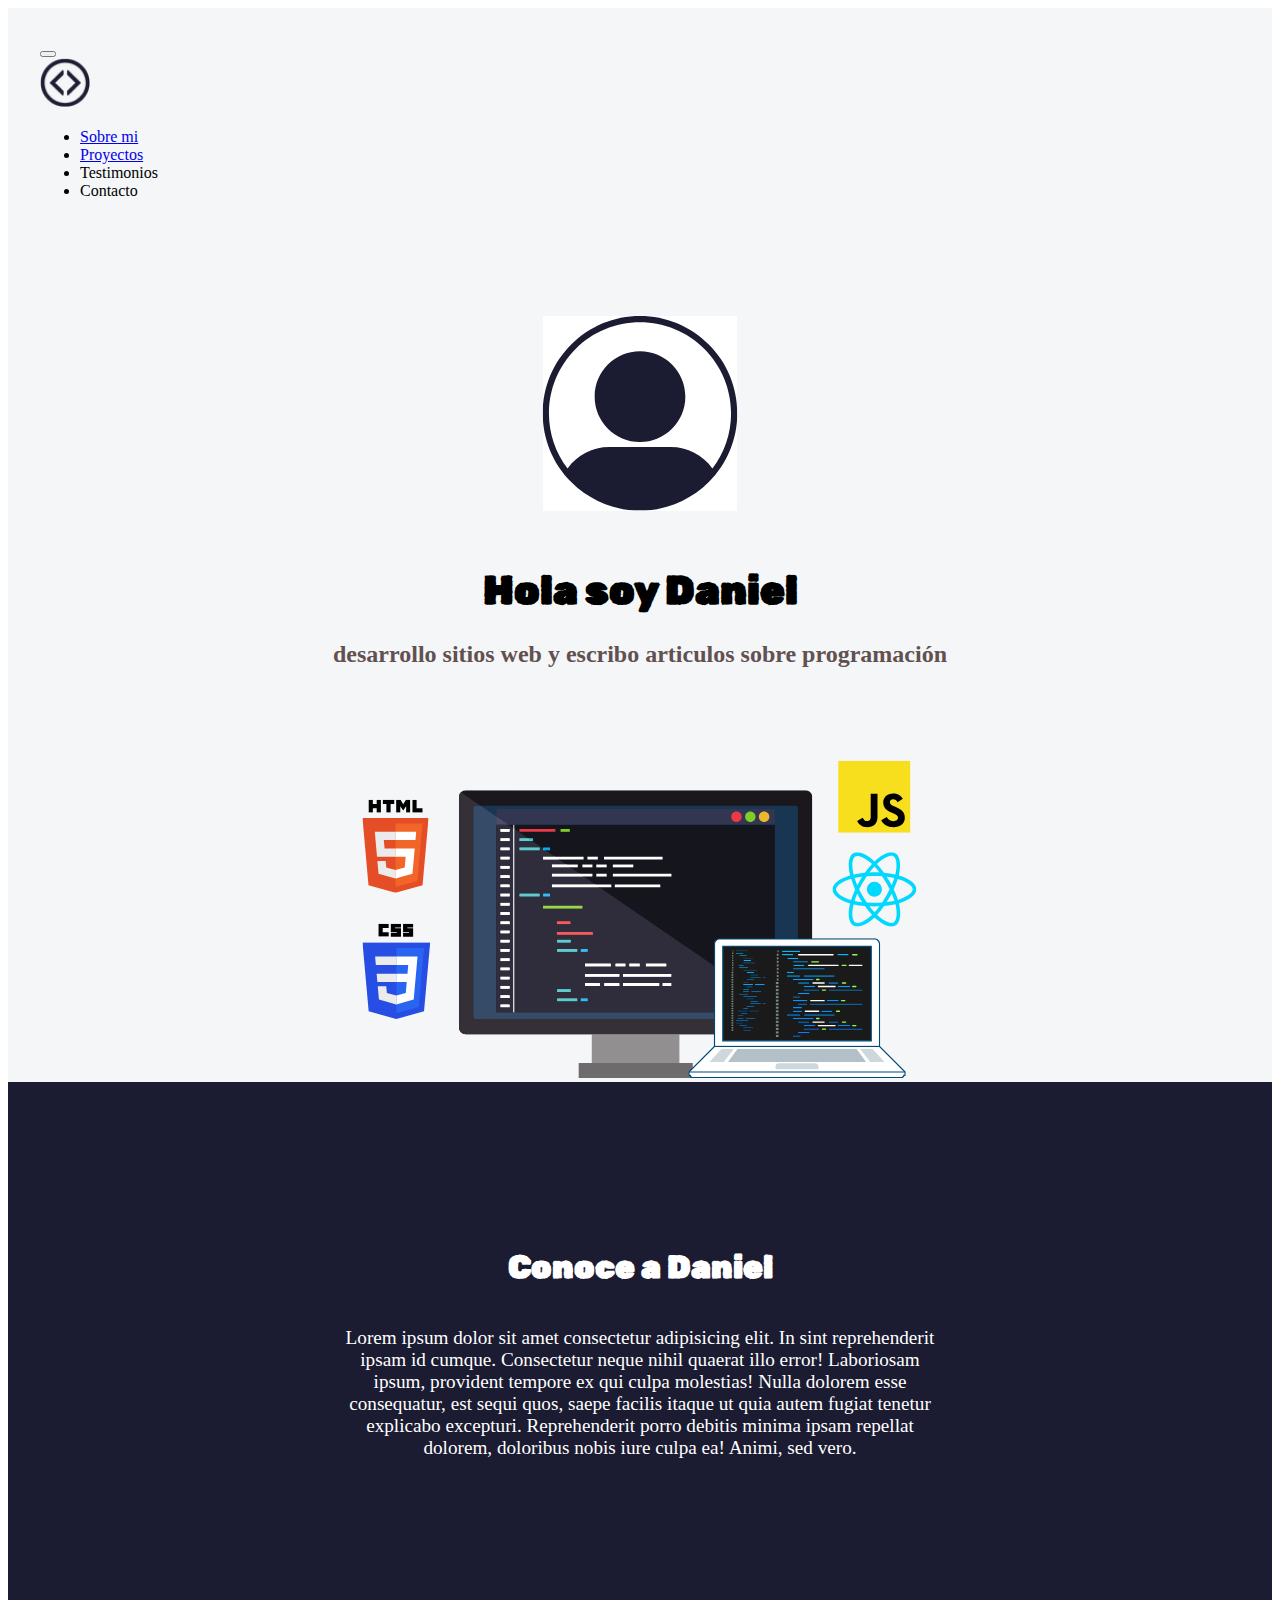
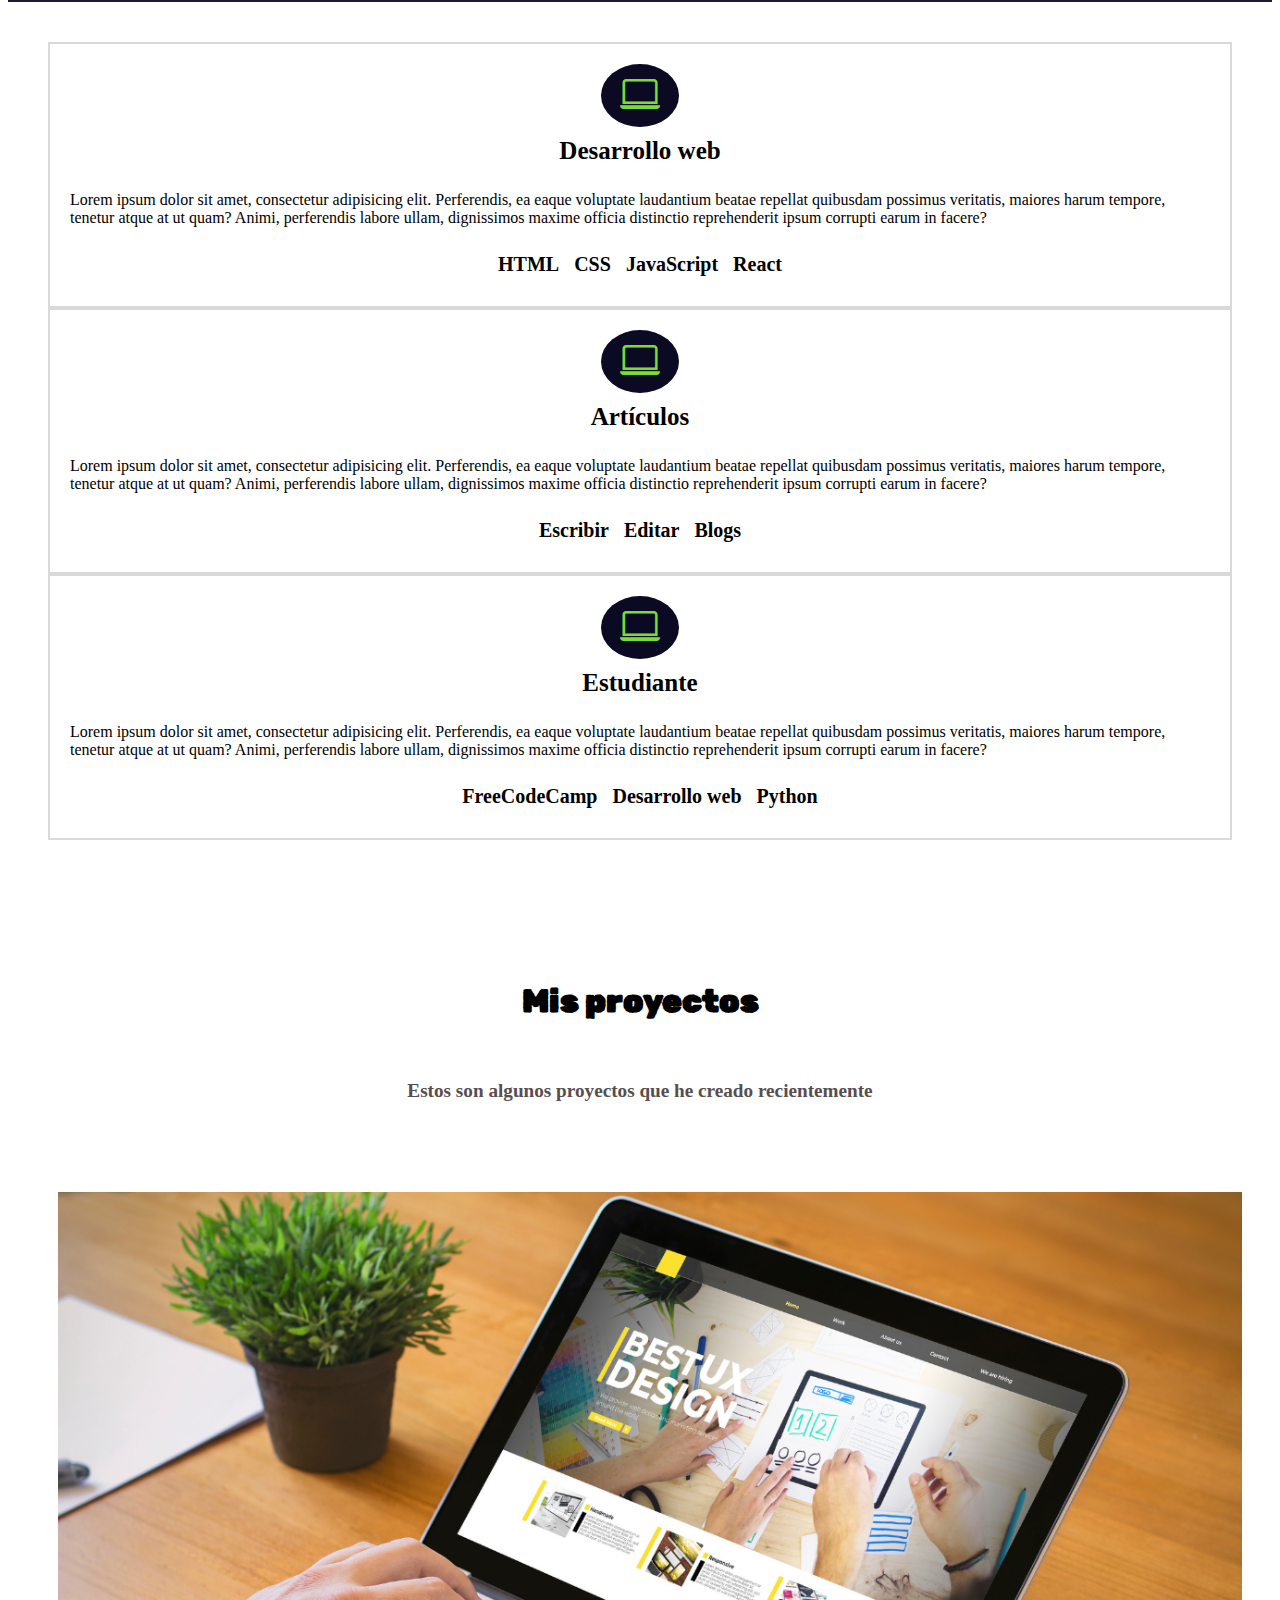
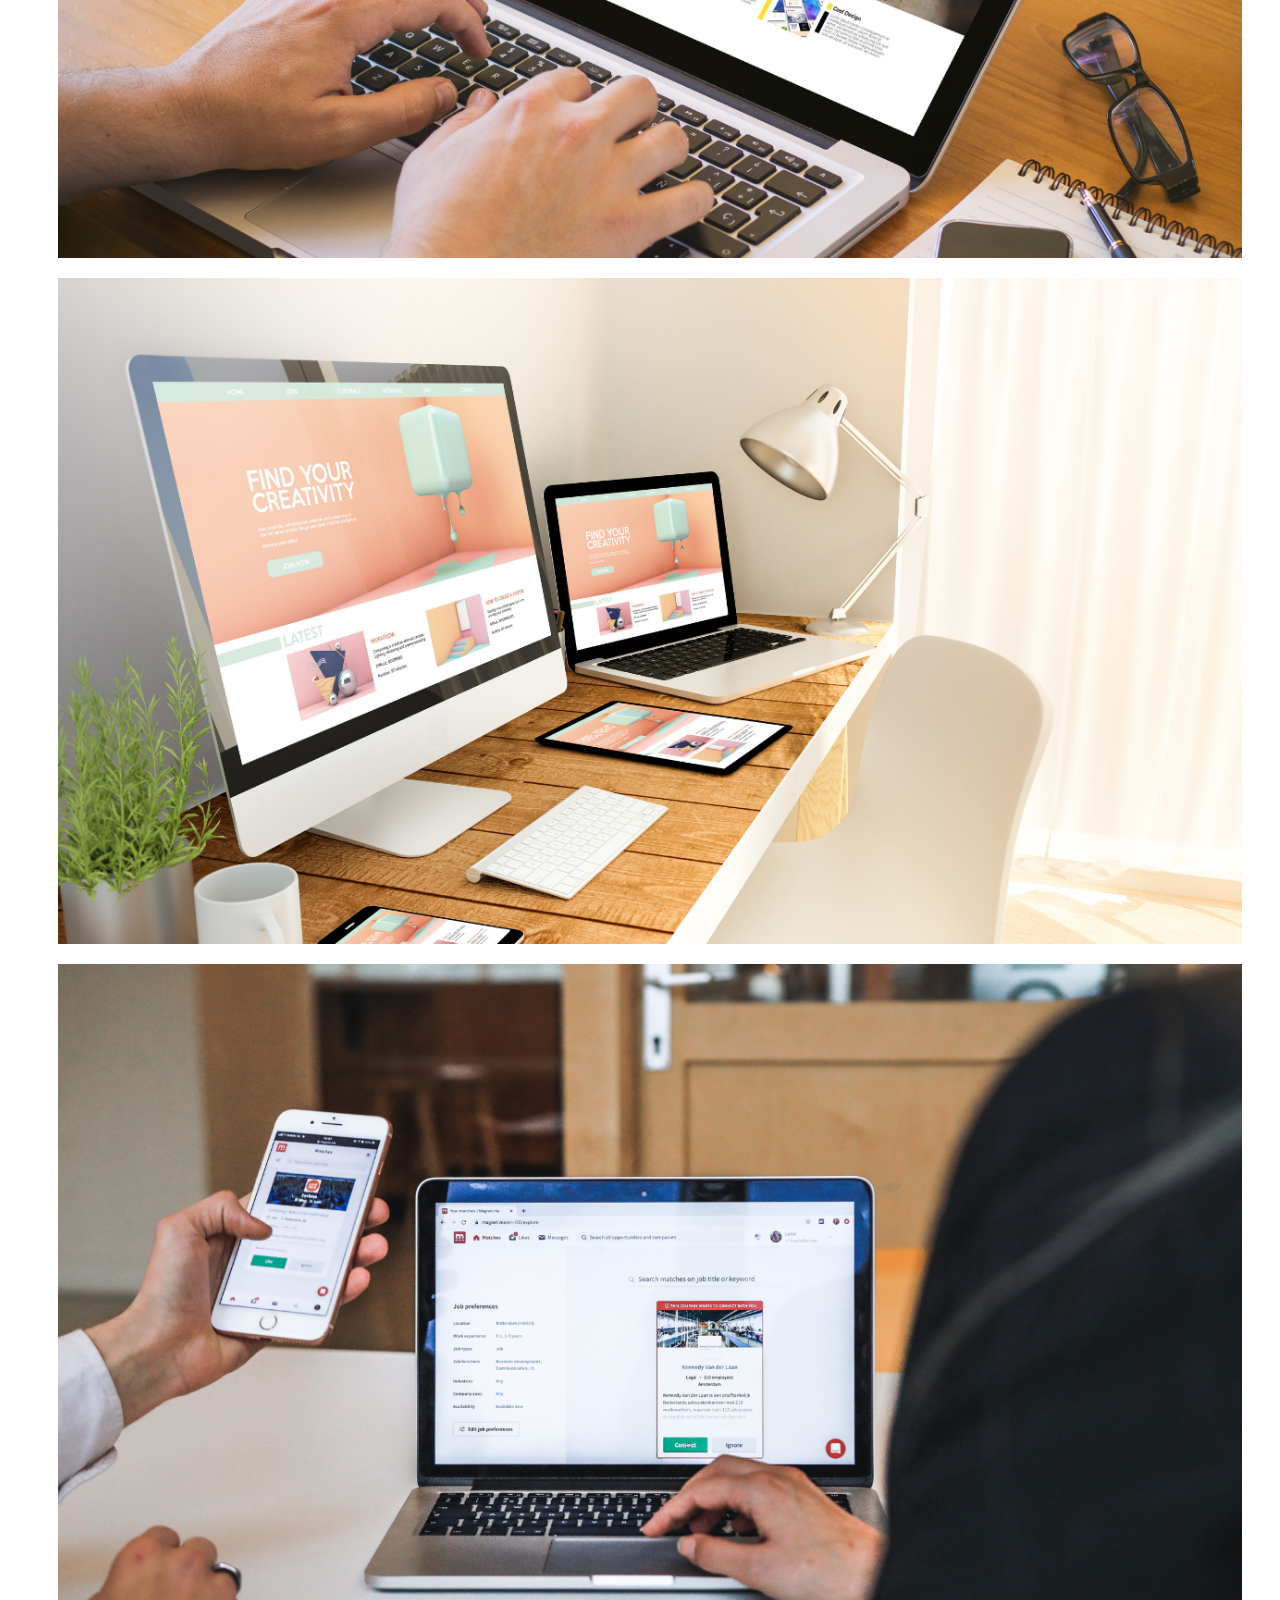
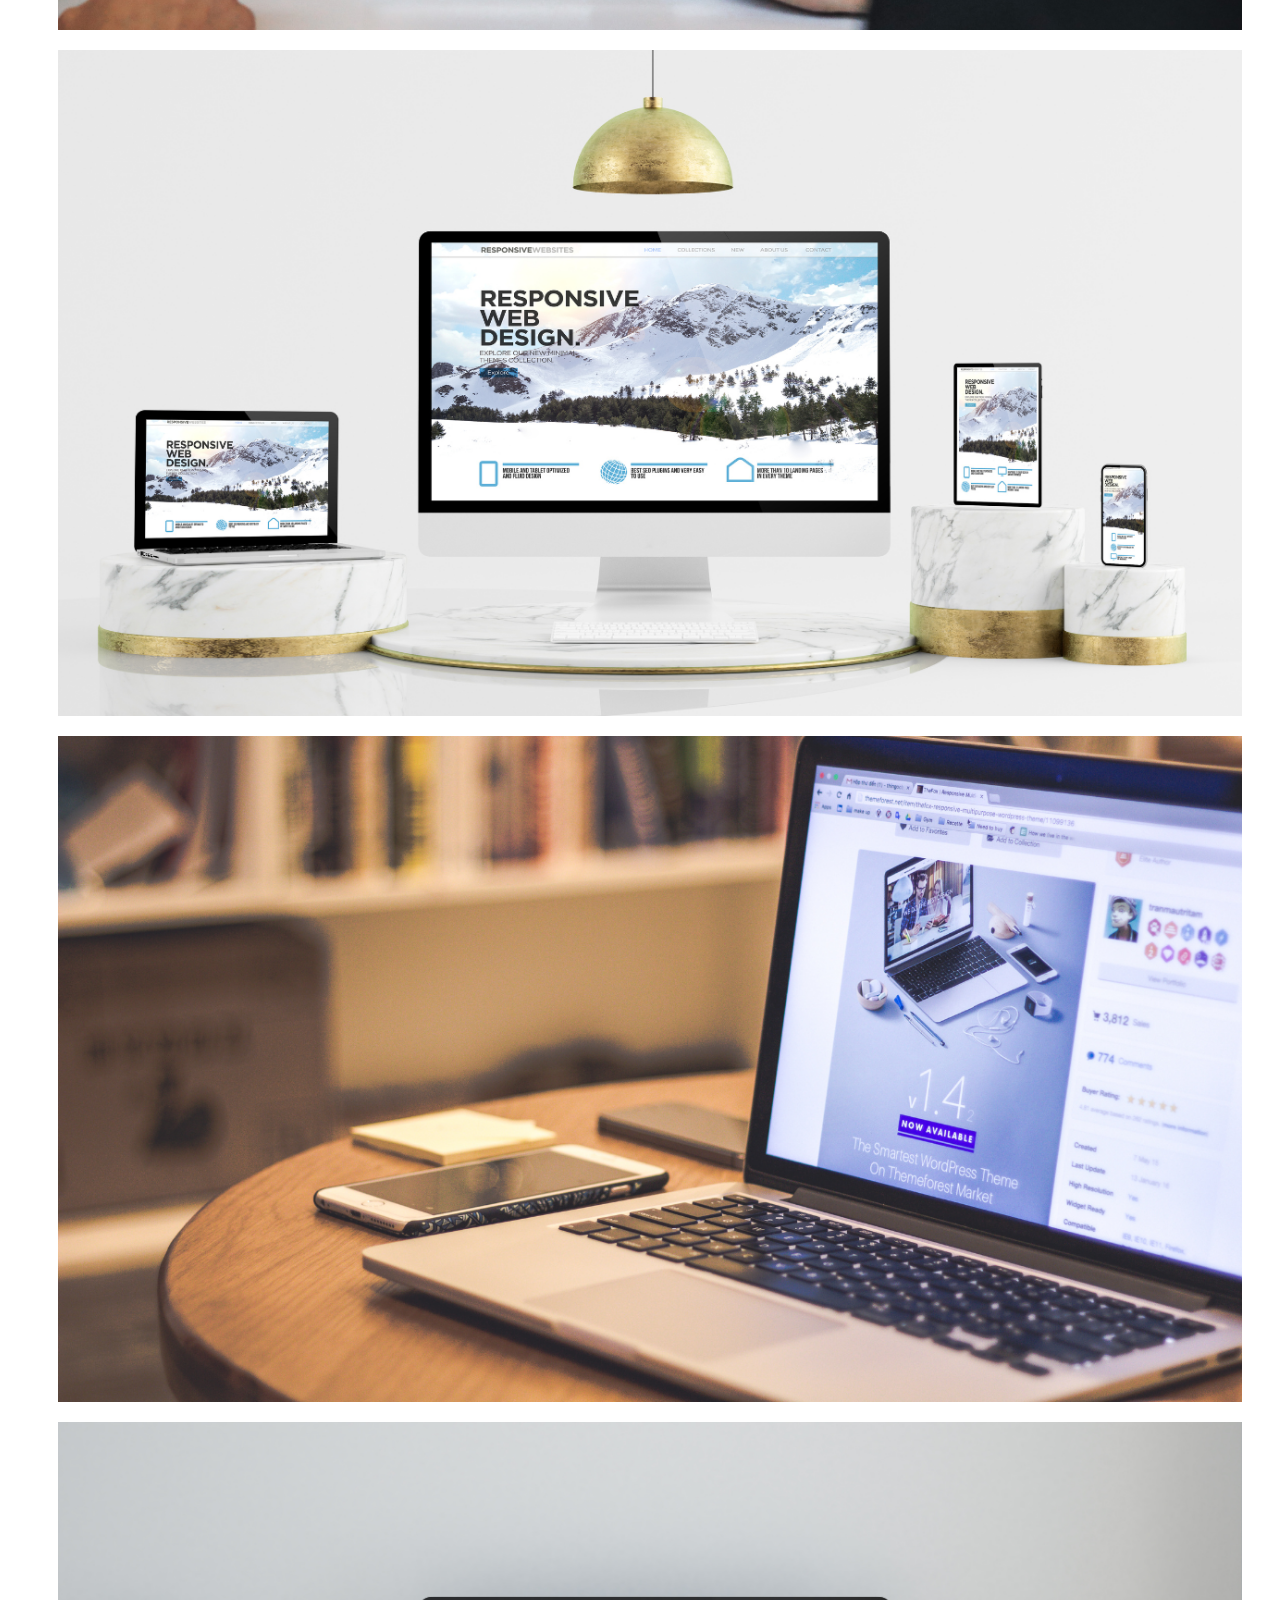
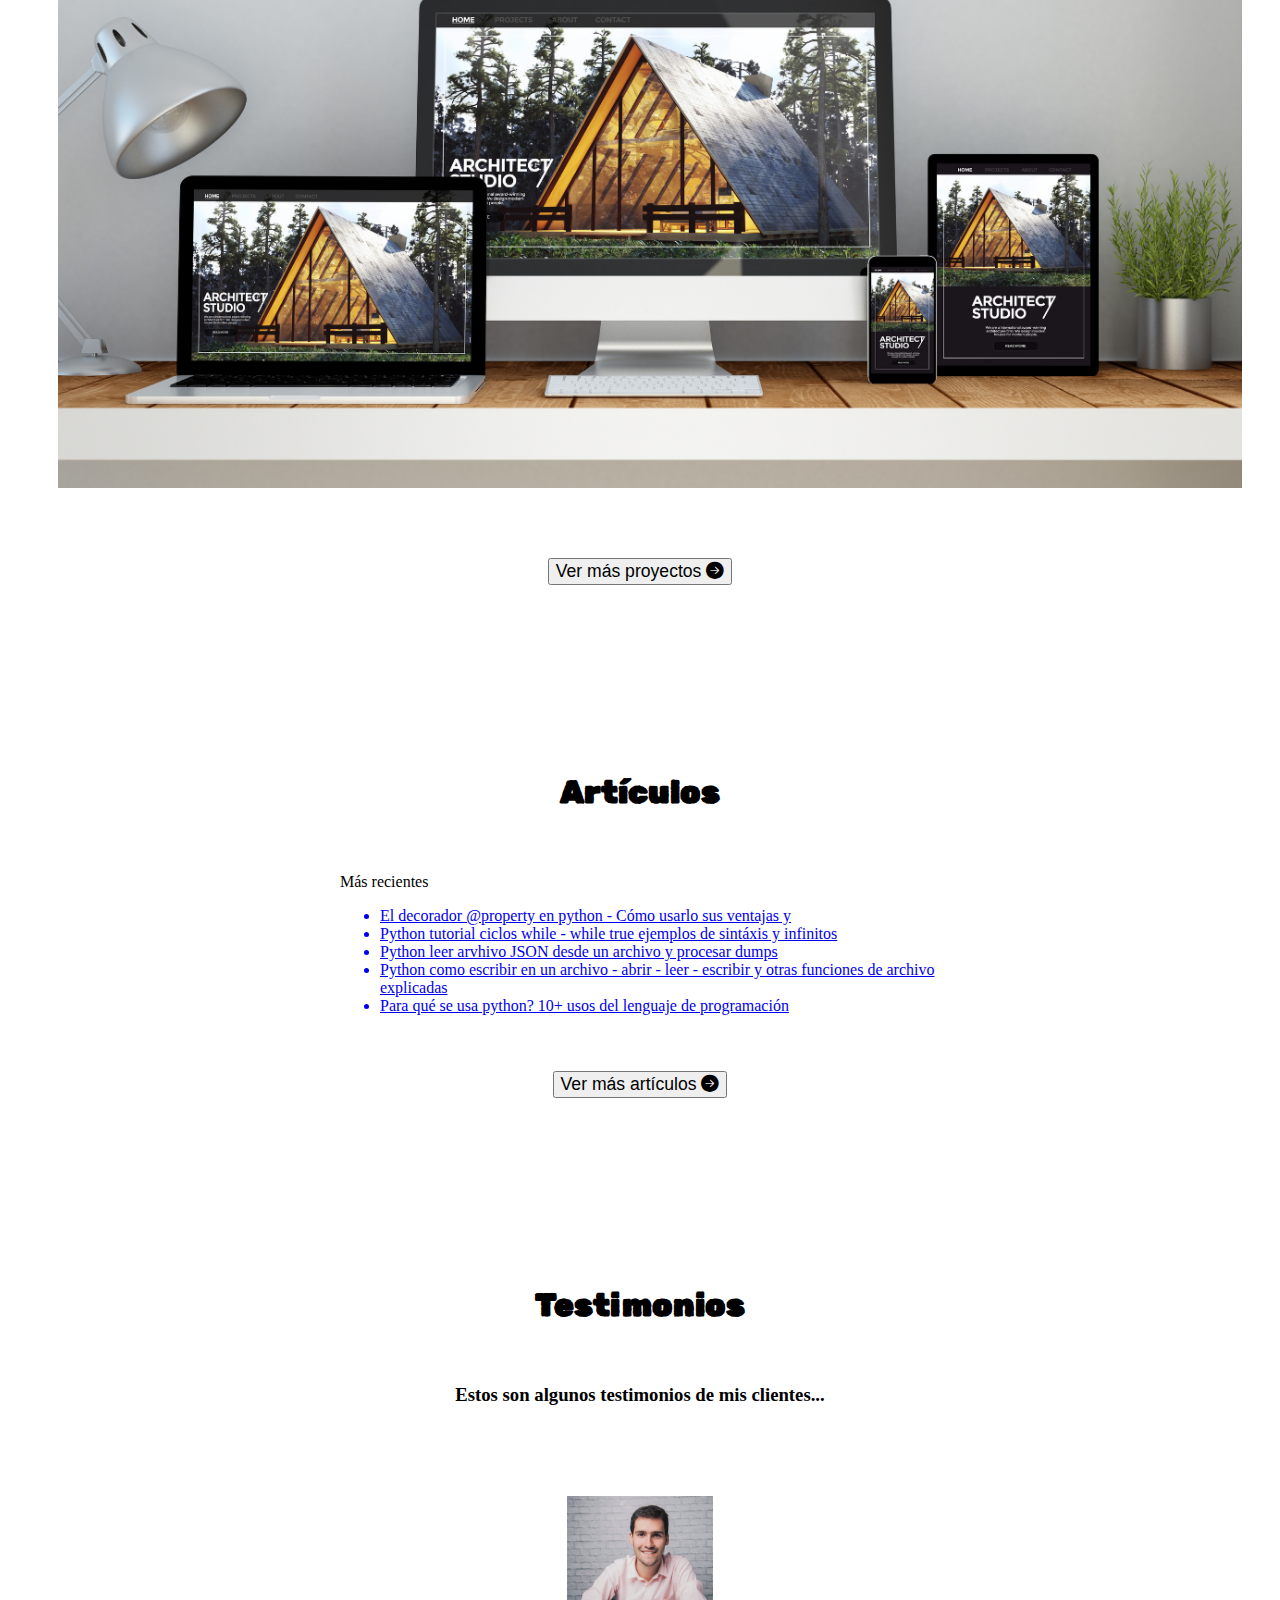
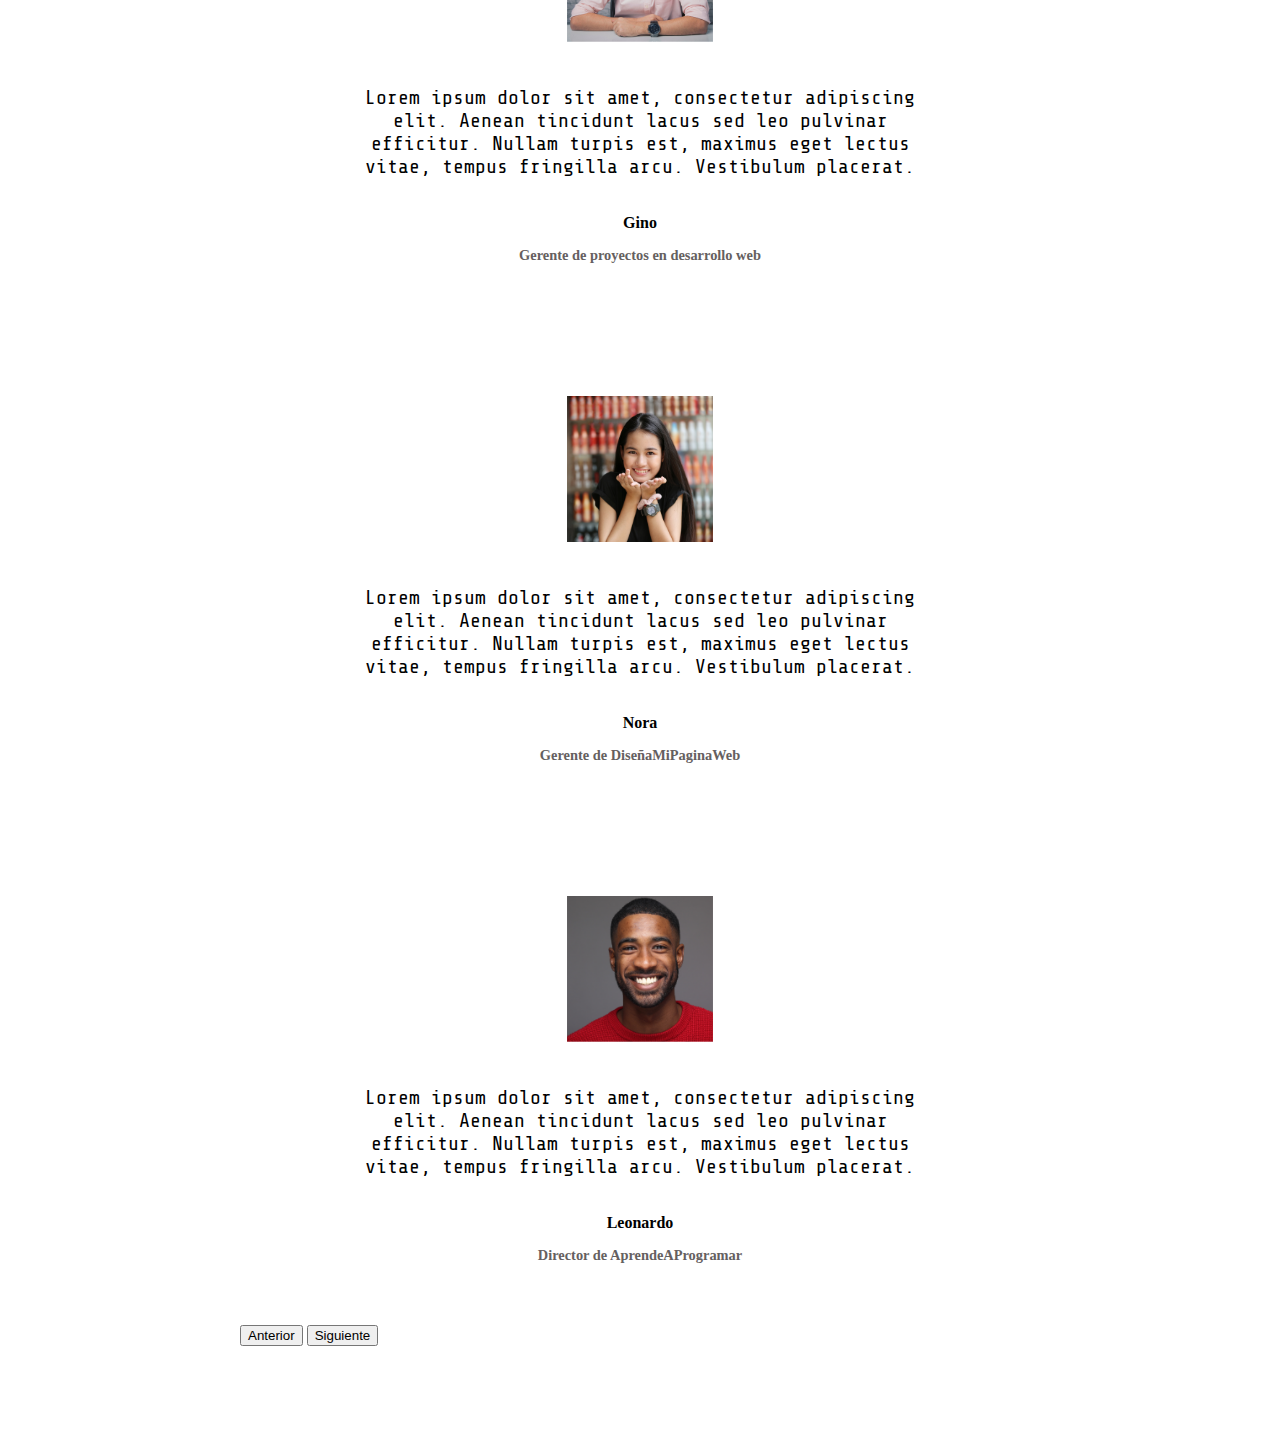
<file: index.html>
<!DOCTYPE html>
<html lang="es">

<head>

    <!-- Metadatos -->
    <meta charset="UTF-8">
    <meta name="author" content="Daniel Vargas">
    <meta name="description" content="Portafolio de desarrollo de Daniel Vargas">
    <meta name="keywords" content="HTML, CSS, JavaScript, React">
    <meta name="viewport" content="width=device-width, initial-scale=1">
    <!-- Titulo -->
    <title>Daniel Vargas | Desarrollo Web Front End</title>
    <!-- Favicon -->
    <link rel="icon" type="image/x-icon" href="imagenes/icono.png">
    <!--Bootsrap-->
    <link href="https://cdn.jsdelivr.net/npm/bootstrap@5.2.3/dist/css/bootstrap.min.css" rel="stylesheet"
        integrity="sha384-rbsA2VBKQhggwzxH7pPCaAqO46MgnOM80zW1RWuH61DGLwZJEdK2Kadq2F9CUG65" crossorigin="anonymous">

    <!-- Iconos Bootstrap -->
    <link rel="stylesheet" href="https://cdn.jsdelivr.net/npm/bootstrap-icons@1.11.3/font/bootstrap-icons.min.css">
    <!--CSS-->
    <link rel="stylesheet" href="style.css">

    <!--Tipos de letra Rubik dirt y ShareTechMono-->
    <link rel="preconnect" href="https://fonts.googleapis.com">
    <link rel="preconnect" href="https://fonts.gstatic.com" crossorigin>
    <link href="https://fonts.googleapis.com/css2?family=Rubik+Dirt&family=Share+Tech+Mono&display=swap"
        rel="stylesheet">
</head>

<body>

    <!-- Barra de navegación -->
    <nav class="navbar navbar-expand-md navbar-light">
        <div class="container-fluid">
            <button class="navbar-toggler" type="button" data-bs-toggle="collapse" data-bs-target="#navbar-toggler"
                aria-controls="navbarTogglerDemo01" aria-expanded="false" aria-label="Toggle navigation">
                <span class="navbar-toggler-icon"></span>
            </button>
            <div class="collapse navbar-collapse" id="navbar-toggler">
                <a class="navbar-brand" href="#">
                    <img src="imagenes/icono.png" width="50" alt="Logo de la pagina web">
                </a>
                <ul class="navbar-nav d-flex justify-content-center align-items-center">
                    <li class="nav-item">
                        <a class="nav-link active" aria-current="page" href="#">Sobre mi</a>
                    </li>
                    <li class="nav-item">
                        <a class="nav-link" href="#">Proyectos</a>
                    </li>
                    <li class="nav-item">
                        <a class="nav-link disabled">Testimonios</a>
                    </li>
                    <li class="nav-item">
                        <a class="nav-link disabled">Contacto</a>
                    </li>
                </ul>
            </div>
        </div>
    </nav>


    <!-- Sección Hero -->
    <section class="hero align-items-stretch">
        <div class="hero-principal d-flex flex-column justify-content-center align-items-center">
            <img class="hero-imagen-desarrollador rounded-circle"
                src="imagenes/imagenes-desarrolladores/desarrollador-ejemplo.svg" alt="Foto de Daniel">
            <h1>Hola soy Daniel</h1>
            <h2>desarrollo sitios web y escribo articulos sobre programación</h2>
        </div>
        <div class="hero-inferior">
            <img class="hero-inferior-imagen img-fluid" src="imagenes/hero-inferior.svg"
                alt="Monitor Laptop y logos de HTML, CSS ,Javascript y React.">
        </div>
    </section>

    <!-- Sobre mi -->
    <section class="sobre-mi  seccion-oscura">
        <div class="contenedor">
            <h2 class="seccion-titulo">Conoce a Daniel</h2>
            <p class="seccion-texto">
                Lorem ipsum dolor sit amet consectetur adipisicing elit. In sint reprehenderit ipsam id cumque.
                Consectetur neque nihil quaerat illo error! Laboriosam ipsum,
                provident tempore ex qui culpa molestias! Nulla dolorem esse consequatur, est sequi quos, saepe facilis
                itaque ut quia autem fugiat tenetur explicabo excepturi.
                Reprehenderit porro debitis minima ipsam repellat dolorem, doloribus nobis iure culpa ea! Animi, sed
                vero.
            </p>
        </div>
    </section>

    <!-- Experiencia -->
    <section class="experiencia secion-clara">
        <div class="container text-center">
            <div class="row">
                <!-- Desarrollo web -->
                <div class=" columna col-12 col-md-4">
                    <i class="bi bi-laptop"></i>
                    <p class="experiencia-titulo">Desarrollo web</p>
                    <p>Lorem ipsum dolor sit amet, consectetur adipisicing elit. Perferendis,
                        ea eaque voluptate laudantium beatae repellat quibusdam possimus veritatis, maiores harum
                        tempore, tenetur atque at ut quam? Animi,
                        perferendis labore ullam, dignissimos maxime officia distinctio reprehenderit ipsum corrupti
                        earum in facere?</p>

                    <div class="badges-contenedor">
                        <span class="badge text-bg-primary">HTML</span>
                        <span class="badge text-bg-primary">CSS</span>
                        <span class="badge text-bg-primary">JavaScript</span>
                        <span class="badge text-bg-primary">React</span>
                    </div>
                </div>
                <!-- Articulos -->
                <div class=" columna col-12 col-md-4">
                    <i class="bi bi-laptop"></i>
                    <p class="experiencia-titulo">Artículos</p>
                    <p>Lorem ipsum dolor sit amet, consectetur adipisicing elit. Perferendis,
                        ea eaque voluptate laudantium beatae repellat quibusdam possimus veritatis, maiores harum
                        tempore, tenetur atque at ut quam? Animi,
                        perferendis labore ullam, dignissimos maxime officia distinctio reprehenderit ipsum corrupti
                        earum in facere?</p>

                    <div class="badges-contenedor">
                        <span class="badge text-bg-primary">Escribir</span>
                        <span class="badge text-bg-primary">Editar</span>
                        <span class="badge text-bg-primary">Blogs</span>
                    </div>
                </div>
                <!-- Estudiante -->
                <div class=" columna col-12 col-md-4">
                    <i class="bi bi-laptop"></i>
                    <p class="experiencia-titulo">Estudiante</p>
                    <p>Lorem ipsum dolor sit amet, consectetur adipisicing elit. Perferendis,
                        ea eaque voluptate laudantium beatae repellat quibusdam possimus veritatis, maiores harum
                        tempore, tenetur atque at ut quam? Animi,
                        perferendis labore ullam, dignissimos maxime officia distinctio reprehenderit ipsum corrupti
                        earum in facere?</p>

                    <div class="badges-contenedor">
                        <span class="badge text-bg-primary">FreeCodeCamp</span>
                        <span class="badge text-bg-primary">Desarrollo web</span>
                        <span class="badge text-bg-primary">Python</span>
                    </div>
                </div>
            </div>
        </div>
    </section>

    <!-- Proyectos -->
    <section class="proyectos-recientes seccion-clara d-flex flex-column">
        <h2 class="seccion-titulo texto-negro">Mis proyectos</h2>
        <h3 class="seccion-descripcion">Estos son algunos proyectos que he creado recientemente</h3>
        <!-- Galeria de proyectos -->
        <div class="container text-center proyectos-contenedor">
            <div class="row">
                <!-- Proyecto 1 -->
                <div class="col-12 col-md-6 col-lg-4">
                    <div class="proyecto">
                        <img src="imagenes/proyecto1.png" alt="proyecto 1">
                        <div class="overlay">
                            <p>Proyecto 1</p>
                            <div class="iconos-contenedor"> <!-- Tamn=bien puede servir con d-flex -->
                                <a href="https://github.com" target="_blank" rel="noopener noreferer">
                                    <i class="bi bi-github"></i>
                                </a>
                                <a href="https://www.freecodecamp.org/espanol/" target="_blank"
                                    rel="noopener noreferer">
                                    <i class="bi bi-laptop"></i>
                                </a>
                            </div>
                        </div>
                    </div>
                </div>

                <!-- Proyecto 2 -->
                <div class="col-12 col-md-6 col-lg-4">
                    <div class="proyecto">
                        <img src="imagenes/proyecto2.png" alt="proyecto 2">
                        <div class="overlay">
                            <p>Proyecto 2</p>
                            <div class="iconos-contenedor">
                                <a href="https://github.com" target="_blank" rel="noopener noreferer">
                                    <i class="bi bi-github"></i>
                                </a>
                                <a href="https://www.freecodecamp.org/espanol/" target="_blank"
                                    rel="noopener noreferer">
                                    <i class="bi bi-laptop"></i>
                                </a>
                            </div>
                        </div>
                    </div>
                </div>

                <!-- Proyecto 3 -->
                <div class="col-12 col-md-6 col-lg-4">
                    <div class="proyecto">
                        <img src="imagenes/proyecto3.png" alt="proyecto 3">
                        <div class="overlay">
                            <p>Proyecto 3</p>
                            <div class="iconos-contenedor">
                                <a href="https://github.com" target="_blank" rel="noopener noreferer">
                                    <i class="bi bi-github"></i>
                                </a>
                                <a href="https://www.freecodecamp.org/espanol/" target="_blank"
                                    rel="noopener noreferer">
                                    <i class="bi bi-laptop"></i>
                                </a>
                            </div>
                        </div>
                    </div>
                </div>

                <!-- Proyecto 4 -->
                <div class="col-12 col-md-6 col-lg-4">
                    <div class="proyecto">
                        <img src="imagenes/proyecto4.png" alt="proyecto 4">
                        <div class="overlay">
                            <p>Proyecto 4</p>
                            <div class="iconos-contenedor">
                                <a href="https://github.com" target="_blank" rel="noopener noreferer">
                                    <i class="bi bi-github"></i>
                                </a>
                                <a href="https://www.freecodecamp.org/espanol/" target="_blank"
                                    rel="noopener noreferer">
                                    <i class="bi bi-laptop"></i>
                                </a>
                            </div>
                        </div>
                    </div>
                </div>

                <!-- Proyecto 5 -->
                <div class="col-12 col-md-6 col-lg-4">
                    <div class="proyecto">
                        <img src="imagenes/proyecto5.png" alt="proyecto 5">
                        <div class="overlay">
                            <p>Proyecto 5</p>
                            <div class="iconos-contenedor">
                                <a href="https://github.com" target="_blank" rel="noopener noreferer">
                                    <i class="bi bi-github"></i>
                                </a>
                                <a href="https://www.freecodecamp.org/espanol/" target="_blank"
                                    rel="noopener noreferer">
                                    <i class="bi bi-laptop"></i>
                                </a>
                            </div>
                        </div>
                    </div>
                </div>


                <!-- Proyecto 6 -->
                <div class="col-12 col-md-6 col-lg-4">
                    <div class="proyecto">
                        <img src="imagenes/proyecto6.png" alt="proyecto 6">
                        <div class="overlay">
                            <p>Proyecto 6</p>
                            <div class="iconos-contenedor">
                                <a href="https://github.com" target="_blank" rel="noopener noreferer">
                                    <i class="bi bi-github"></i>
                                </a>
                                <a href="https://www.freecodecamp.org/espanol/" target="_blank"
                                    rel="noopener noreferer">
                                    <i class="bi bi-laptop"></i>
                                </a>
                            </div>
                        </div>
                    </div>
                </div>
            </div>
        </div>
        <a href="https://github.com/" target="_blank" rel="noopener noreferer">
            <button type="button" class="btn btn-info">
                Ver más proyectos
                <i class="bi bi-arrow-right-circle-fill"></i>
            </button>
        </a>
    </section>

    <!-- Articulos -->
    <section class="articulos justify-content-start">
        <h2 class="seccion-titulo texto-negro">Artículos</h2>
        <div class="card">
            <div class="card-header">
                Más recientes
            </div>
            <ul class="list-group list-group-flush">
                <a href="https://www.freecodecamp.org/espanol/news" target="_blank" rel="noopener noreferer">
                    <li class="list-group-item">
                        El decorador @property en python - Cómo usarlo sus ventajas y
                    </li>
                </a>
                <a href="https://www.freecodecamp.org/espanol/news" target="_blank" rel="noopener noreferer">
                    <li class="list-group-item">
                        Python tutorial ciclos while - while true ejemplos de sintáxis y infinitos
                    </li>
                </a>
                <a href="https://www.freecodecamp.org/espanol/news" target="_blank" rel="noopener noreferer">
                    <li class="list-group-item">
                        Python leer arvhivo JSON desde un archivo y procesar dumps
                    </li>
                </a>
                <a href="https://www.freecodecamp.org/espanol/news" target="_blank" rel="noopener noreferer">
                    <li class="list-group-item">
                        Python como escribir en un archivo - abrir - leer - escribir y otras funciones de archivo
                        explicadas
                    </li>
                </a>
                <a href="https://www.freecodecamp.org/espanol/news" target="_blank" rel="noopener noreferer">
                    <li class="list-group-item">
                        Para qué se usa python? 10+ usos del lenguaje de programación
                    </li>
                </a>
            </ul>
        </div>

        <a href="https://www.freecodecamp.org/espanol/news" target="_blank" rel="noopener noreferer">
            <button type="button" class="btn btn-info">
                Ver más artículos
                <i class="bi bi-arrow-right-circle-fill"></i>
            </button>
        </a>

    </section>

    <!-- Testimonios -->
    <section class="testimonios seccion-clara">
        <h2 class="seccion-titulo">Testimonios</h2>
        <h3 class="seccion">Estos son algunos testimonios de mis clientes...</h3>

        <!-- Carrusel -->
        <div id="testimonios-carrusel" class="carousel carousel-dark slide" data-bs-ride="carousel">
            <div class="carousel-inner">
                <div class="carousel-item active">
                    <div class="container">
                        <img src="imagenes/cliente1.svg" alt="foto de gino" class="testimonio-imagen rounded-circle">
                        <p class="testimonio-texto">
                            Lorem ipsum dolor sit amet, consectetur adipiscing elit. Aenean tincidunt lacus sed leo
                            pulvinar efficitur. Nullam turpis est, maximus eget lectus vitae,
                            tempus fringilla arcu. Vestibulum placerat.
                        </p>
                        <div class="testimonio-info">
                            <p class="cliente">Gino</p>
                            <p class="cargo">Gerente de proyectos en desarrollo web</p>
                        </div>
                    </div>
                </div>
                <div class="carousel-item">
                    <div class="container">
                        <img src="imagenes/cliente2.svg" alt="foto de Nora" class="testimonio-imagen rounded-circle">
                        <p class="testimonio-texto">
                            Lorem ipsum dolor sit amet, consectetur adipiscing elit. Aenean tincidunt lacus sed leo
                            pulvinar efficitur. Nullam turpis est, maximus eget lectus vitae,
                            tempus fringilla arcu. Vestibulum placerat.
                        </p>
                        <div class="testimonio-info">
                            <p class="cliente">Nora</p>
                            <p class="cargo">Gerente de DiseñaMiPaginaWeb</p>
                        </div>
                    </div>
                </div>
                <div class="carousel-item">
                    <div class="container">
                        <img class="testimonio-imagen rounded-circle" src="imagenes/cliente3.svg" alt="foto de Leonardo">
                        <p class="testimonio-texto">
                            Lorem ipsum dolor sit amet, consectetur adipiscing elit. Aenean tincidunt lacus sed leo
                            pulvinar efficitur. Nullam turpis est, maximus eget lectus vitae,
                            tempus fringilla arcu. Vestibulum placerat.
                        </p>
                        <div class="testimonio-info">
                            <p class="cliente">Leonardo</p>
                            <p class="cargo">Director de AprendeAProgramar</p>
                        </div>
                    </div>
                </div>
            </div>
            <button class="carousel-control-prev" type="button" data-bs-target="#testimonios-carrusel"
                data-bs-slide="prev">
                <span class="carousel-control-prev-icon" aria-hidden="true"></span>
                <span class="visually-hidden">Anterior</span>
            </button>
            <button class="carousel-control-next" type="button" data-bs-target="#testimonios-carrusel"
                data-bs-slide="next">
                <span class="carousel-control-next-icon" aria-hidden="true"></span>
                <span class="visually-hidden">Siguiente</span>
            </button>
        </div>
    </section>





    <script src="https://cdn.jsdelivr.net/npm/bootstrap@5.2.3/dist/js/bootstrap.bundle.min.js"
        integrity="sha384-kenU1KFdBIe4zVF0s0G1M5b4hcpxyD9F7jL+jjXkk+Q2h455rYXK/7HAuoJl+0I4"
        crossorigin="anonymous"></script>
</body>

</html>
</file>
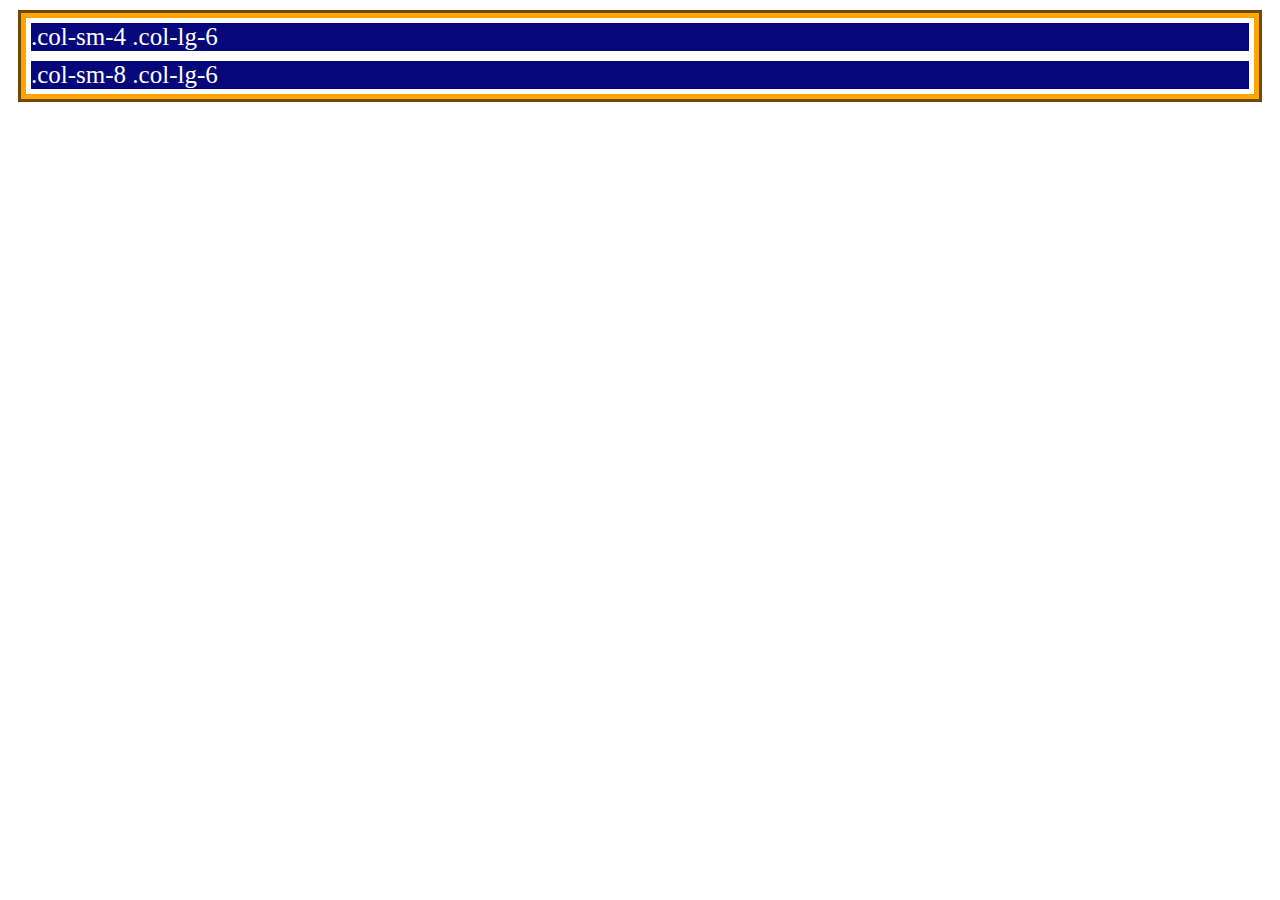
<file: conceptos/index.html>
<!DOCTYPE html>
<html lang="es">
<head>
    <!--Bootstrap-->
    <link href="https://cdn.jsdelivr.net/npm/bootstrap@5.2.3/dist/css/bootstrap.min.css" rel="stylesheet" integrity="sha384-rbsA2VBKQhggwzxH7pPCaAqO46MgnOM80zW1RWuH61DGLwZJEdK2Kadq2F9CUG65" crossorigin="anonymous">
    <script src="https://cdn.jsdelivr.net/npm/bootstrap@5.2.3/dist/js/bootstrap.bundle.min.js" integrity="sha384-kenU1KFdBIe4zVF0s0G1M5b4hcpxyD9F7jL+jjXkk+Q2h455rYXK/7HAuoJl+0I4" crossorigin="anonymous"></script>
    <title>Document</title>

    <style>
        .row {
            background-color: orange;
            border: 3px solid rgb(110, 73, 5);
            padding: 5px;
            margin: 10px;
        }
       .columna{
        color: white;
        font-size: 25px;
        background-color: #05077B;
        border: 5px solid white;
       }

    </style>
</head>
<body>
    <div class="container text-center">
        <div class="row">
            <div class="col-sm-4 col-lg-6 columna">
                .col-sm-4 .col-lg-6
            </div>
            <div class="col-sm-8 col-lg-6 columna">
                .col-sm-8 .col-lg-6
            </div>
        </div>
    </div>
</body>
</html>
</file>
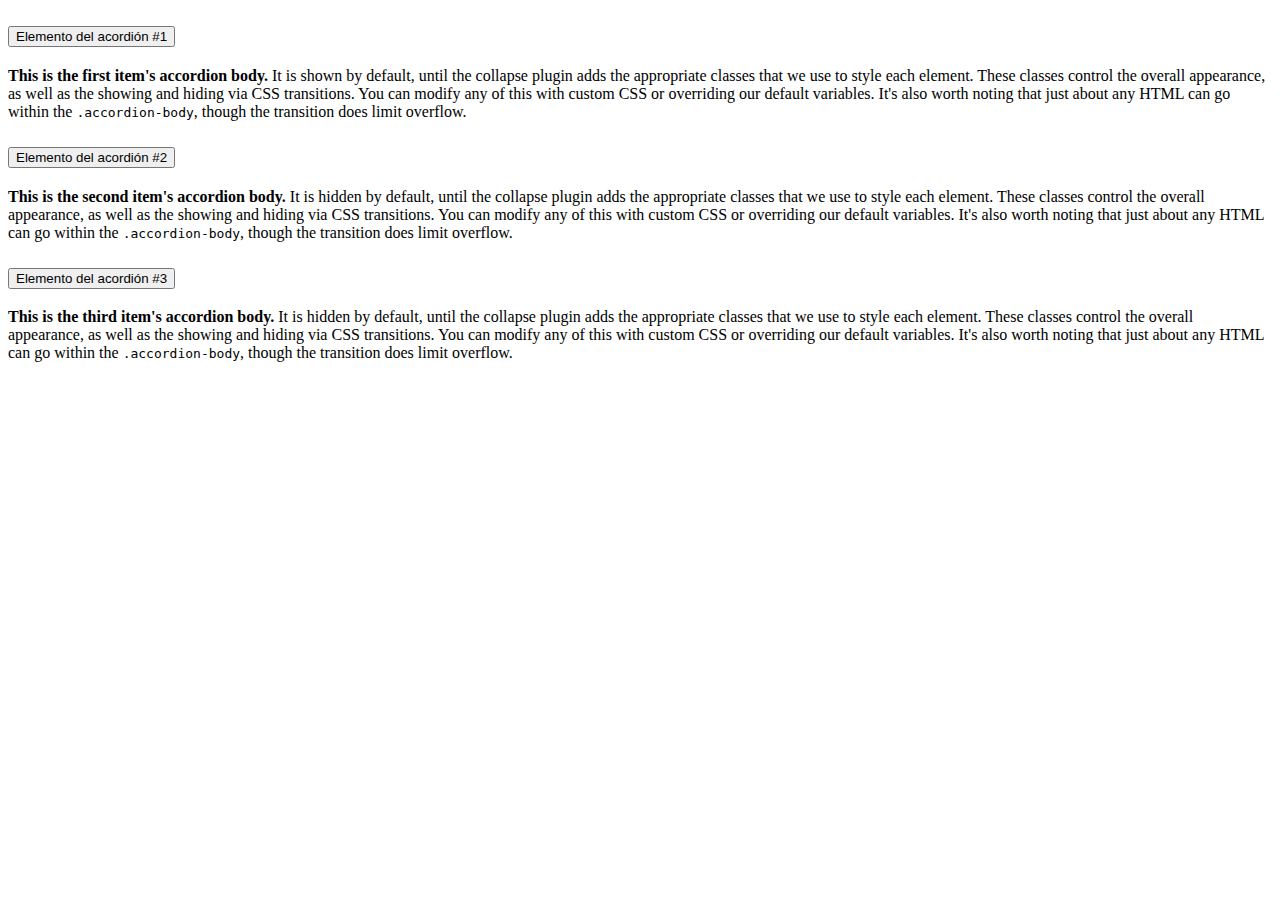
<file: conceptos/componentes_bootsrtap.html>
<!DOCTYPE html>
<html lang="es">
<head>
    <!--Bootstrap-->
    <link href="https://cdn.jsdelivr.net/npm/bootstrap@5.2.3/dist/css/bootstrap.min.css" rel="stylesheet" integrity="sha384-rbsA2VBKQhggwzxH7pPCaAqO46MgnOM80zW1RWuH61DGLwZJEdK2Kadq2F9CUG65" crossorigin="anonymous">
    <script src="https://cdn.jsdelivr.net/npm/bootstrap@5.2.3/dist/js/bootstrap.bundle.min.js" integrity="sha384-kenU1KFdBIe4zVF0s0G1M5b4hcpxyD9F7jL+jjXkk+Q2h455rYXK/7HAuoJl+0I4" crossorigin="anonymous"></script>
    <title>Document</title>

    <style>
    </style>
</head>
<body>
    <div class="container">
        <div class="accordion" id="accordionExample">
            <div class="accordion-item">
            <h2 class="accordion-header" id="headingOne">
                <button class="accordion-button" type="button" data-bs-toggle="collapse" data-bs-target="#collapseOne" aria-expanded="true" aria-controls="collapseOne">
                Elemento del acordión #1
                </button>
            </h2>
            <div id="collapseOne" class="accordion-collapse collapse show" aria-labelledby="headingOne" data-bs-parent="#accordionExample">
                <div class="accordion-body">
                <strong>This is the first item's accordion body.</strong> It is shown by default, until the collapse plugin adds the appropriate classes that we use to style each element. These classes control the overall appearance, as well as the showing and hiding via CSS transitions. You can modify any of this with custom CSS or overriding our default variables. It's also worth noting that just about any HTML can go within the <code>.accordion-body</code>, though the transition does limit overflow.
                </div>
            </div>
            </div>
            <div class="accordion-item">
            <h2 class="accordion-header" id="headingTwo">
                <button class="accordion-button collapsed" type="button" data-bs-toggle="collapse" data-bs-target="#collapseTwo" aria-expanded="false" aria-controls="collapseTwo">
                Elemento del acordión #2
                </button>
            </h2>
            <div id="collapseTwo" class="accordion-collapse collapse" aria-labelledby="headingTwo" data-bs-parent="#accordionExample">
                <div class="accordion-body">
                <strong>This is the second item's accordion body.</strong> It is hidden by default, until the collapse plugin adds the appropriate classes that we use to style each element. These classes control the overall appearance, as well as the showing and hiding via CSS transitions. You can modify any of this with custom CSS or overriding our default variables. It's also worth noting that just about any HTML can go within the <code>.accordion-body</code>, though the transition does limit overflow.
                </div>
            </div>
            </div>
            <div class="accordion-item">
            <h2 class="accordion-header" id="headingThree">
                <button class="accordion-button collapsed" type="button" data-bs-toggle="collapse" data-bs-target="#collapseThree" aria-expanded="false" aria-controls="collapseThree">
                Elemento del acordión #3
                </button>
            </h2>
            <div id="collapseThree" class="accordion-collapse collapse" aria-labelledby="headingThree" data-bs-parent="#accordionExample">
                <div class="accordion-body">
                <strong>This is the third item's accordion body.</strong> It is hidden by default, until the collapse plugin adds the appropriate classes that we use to style each element. These classes control the overall appearance, as well as the showing and hiding via CSS transitions. You can modify any of this with custom CSS or overriding our default variables. It's also worth noting that just about any HTML can go within the <code>.accordion-body</code>, though the transition does limit overflow.
                </div>
            </div>
            </div>
        </div>
    </div>
</body>
</html>
</file>
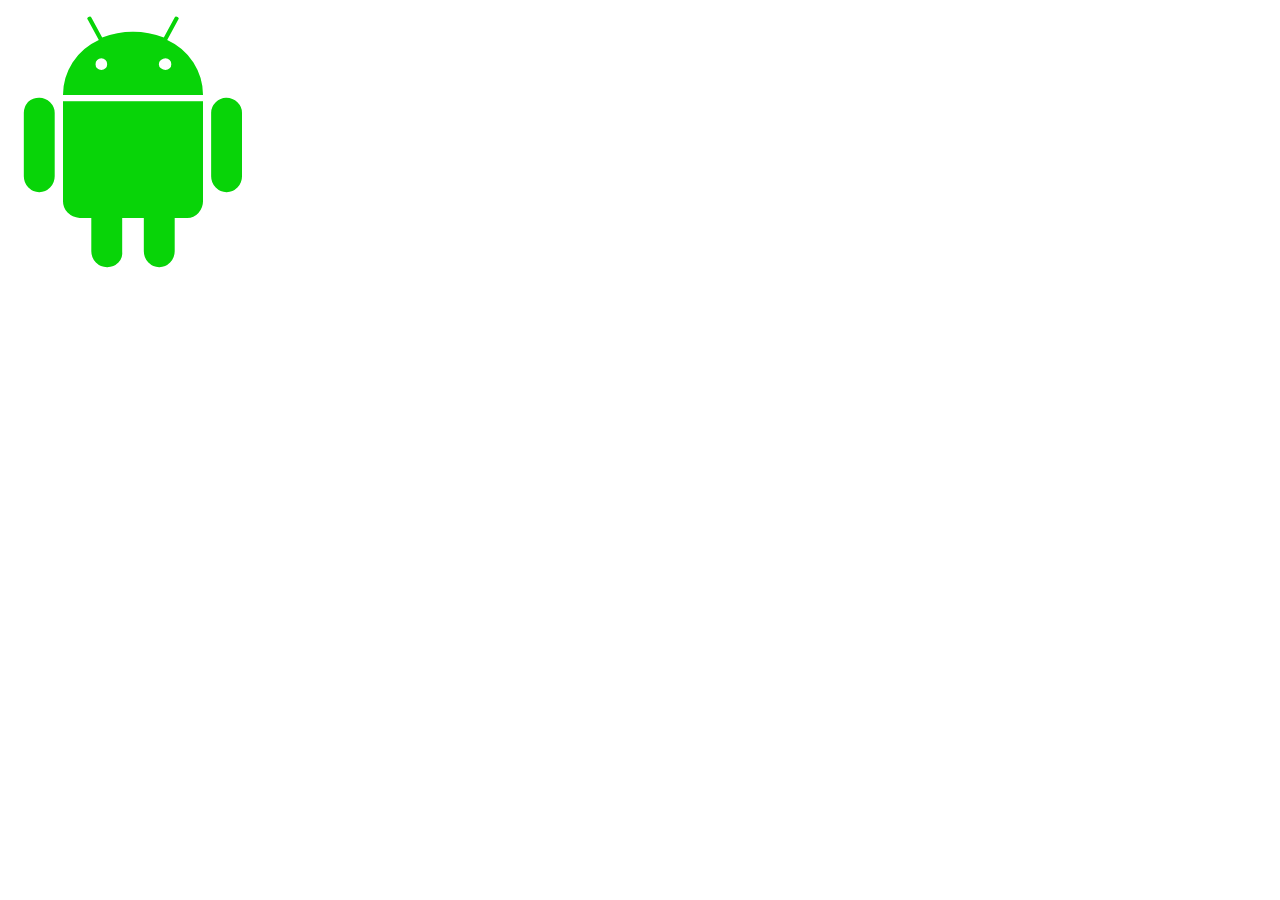
<file: conceptos/iconos_bootstrap.html>
<!DOCTYPE html>
<html lang="es">
<head>
    <!--Bootstrap-->
    <link href="https://cdn.jsdelivr.net/npm/bootstrap@5.2.3/dist/css/bootstrap.min.css" rel="stylesheet" integrity="sha384-rbsA2VBKQhggwzxH7pPCaAqO46MgnOM80zW1RWuH61DGLwZJEdK2Kadq2F9CUG65" crossorigin="anonymous">
    <script src="https://cdn.jsdelivr.net/npm/bootstrap@5.2.3/dist/js/bootstrap.bundle.min.js" integrity="sha384-kenU1KFdBIe4zVF0s0G1M5b4hcpxyD9F7jL+jjXkk+Q2h455rYXK/7HAuoJl+0I4" crossorigin="anonymous"></script>
    <link rel="stylesheet" href="https://cdn.jsdelivr.net/npm/bootstrap-icons@1.11.3/font/bootstrap-icons.min.css">
    <title>Document</title>

    <style>
        i {
            font-size: 250px;
            color: rgb(8, 212, 8);
        }
    </style>
</head>
<body>
    <i class="bi bi-android2"></i>
</body>
</html>
</file>
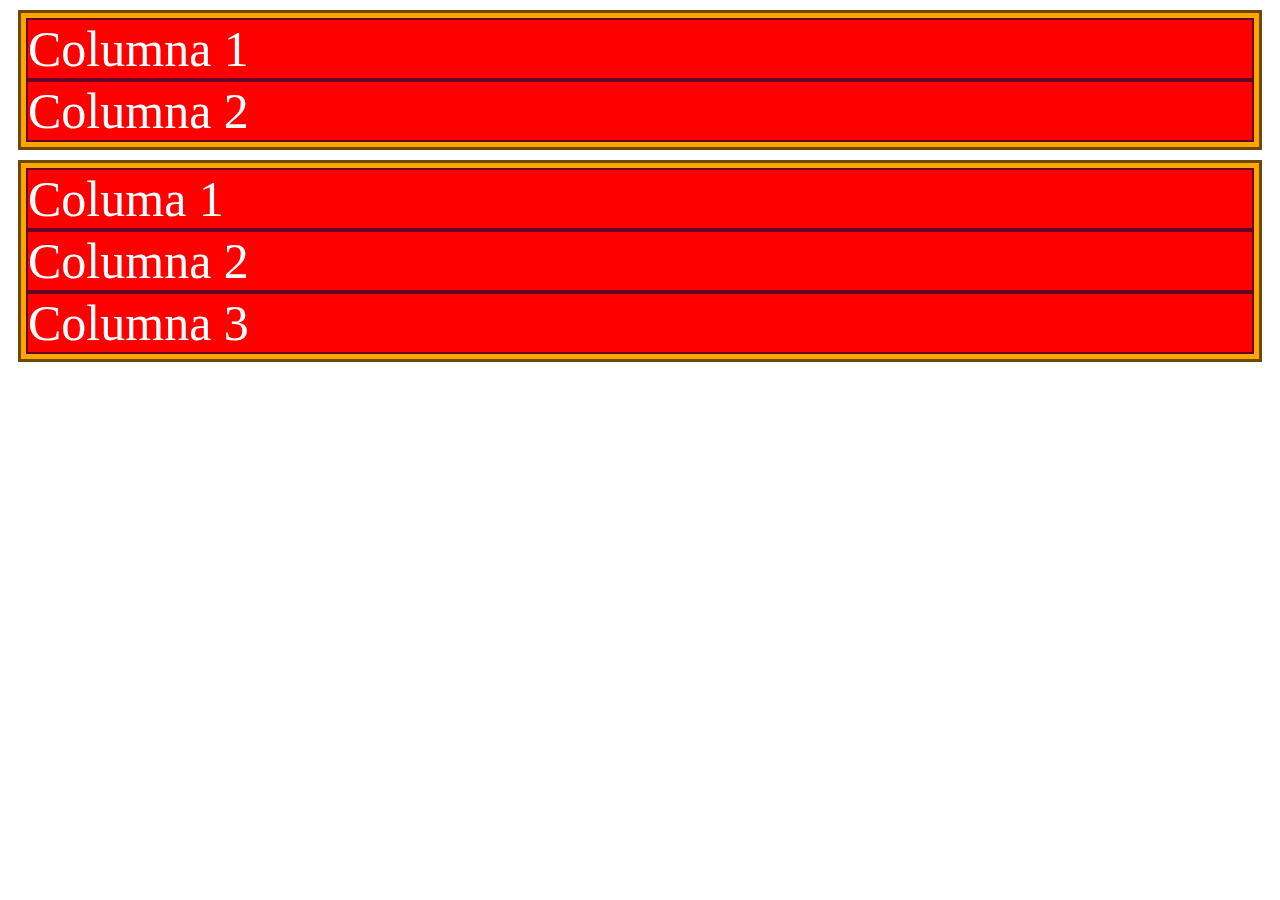
<file: conceptos/index_columnas.html>
<!DOCTYPE html>
<html lang="es">
<head>
    <!--Bootstrap-->
    <link href="https://cdn.jsdelivr.net/npm/bootstrap@5.2.3/dist/css/bootstrap.min.css" rel="stylesheet" integrity="sha384-rbsA2VBKQhggwzxH7pPCaAqO46MgnOM80zW1RWuH61DGLwZJEdK2Kadq2F9CUG65" crossorigin="anonymous">
    <script src="https://cdn.jsdelivr.net/npm/bootstrap@5.2.3/dist/js/bootstrap.bundle.min.js" integrity="sha384-kenU1KFdBIe4zVF0s0G1M5b4hcpxyD9F7jL+jjXkk+Q2h455rYXK/7HAuoJl+0I4" crossorigin="anonymous"></script>
    <title>Document</title>

    <style>
       .row {
        background-color: orange;
        border: 3px solid rgb(110, 73, 5);
        padding: 5px;
        margin: 10px;
       }
       .col {
        background-color: red;
        color: white;
        font-size: 50px;
        border: 2px solid #640328;
       }
    </style>
</head>
<body>
   <div class="container text-center">
        <div class="row">
            <div class="col">
                Columna 1
            </div>
            <div class="col">
                Columna 2
            </div>
        </div>
        <div class="row">
            <div class="col">
                Columa 1
            </div>
            <div class="col">
                Columna 2
            </div>
            <div class="col">
                Columna 3
            </div>
        </div>
   </div> 
</body>
</html>
</file>
<file: style.css>
/* Barra de navegación */

.navbar {
    padding: 2rem;
    background-color: #f5f6f7;
}

.navbar-collapse {
    align-items: center;
    justify-content: space-between;
}
/* Estilos generales */
section {
    display: flex;
    flex-direction: column;
    align-items: center;
    justify-content: center;
}

h1 {
    font-size: 2.5rem;
    font-family: 'Rubik Dirt', cursive;
}

.seccion-oscura {
    color: white;
    background-color: #1b1b32;
}

.seccion-clara {
    color: black;
    background-color: white;
}
.seccion-titulo {
    font-size: 2rem;
    padding: 15px 0px;
    font-family: 'Rubik Dirt', cursive;
}

.seccion-descripcion {
    font-size: 1.2rem;
    color: #584e4e;
}
.seccion-texto {
    font-size: 1.2rem;
}


.btn-info {
    font-size: 1.1rem;
    margin: 20px;
}
.texto-negro {
    color: black;
}

.texto-blanco{
    color: white;
}
/* Sección hero */
.hero {
    background-color: #f5f6f7;
    min-height: 450px;
    text-align: center;
}

.hero-principal {
    padding: 3rem;
}

.hero-imagen-desarrollador{
    width: 200px;
    height: 200px;
    margin: 20px;

}

.hero-principal h2 {
    font-size: 1.5rem;
    color: #615151;

}

.sobre-mi {
    height: 500px;
    padding: 10px;
}

.sobre-mi .contenedor {
    max-width: 600px;
    text-align: center;
}

/* Experiencia */
.experiencia {
    padding: 40px 40px 60px 40px;
}

/* Esto es lo que te sirve para el proyecto de acambaro
.experiencia .row div {
    height: 250px;
    background-color: purple;
    border: 3px solid orange;
}*/
.experiencia .columna {
    padding: 20px;
    border: 2px solid #8080804d;
    display: flex;
    flex-direction: column; 
    align-items: center;
    justify-content: space-evenly;
    transition: all 0.2s ease-in;
}

.experiencia .columna:hover {
    color: white;
    background-color: #1b1b32;
}
.experiencia-titulo {
    font-size: 25px;
    font-weight: bold;
    margin: 10px 0px;
}
.experiencia i {
    font-size: 2.5rem;
    color: #7ade30;
    background-color: #0a0a23;
    padding: 8px 19px;
    border-radius: 50%;

}

.badges-contenedor {
    font-size: 20px;
    font-weight: bold;
    margin: 10px 0;
}
.badge {
    margin: 5px;
}

/* Proyectos */
.proyectos-recientes {
    padding: 40px;
}

.proyectos-recientes img {
    height: 100%;
    width: 100%;
    padding: 10px;
    border-radius: 10px;
    display: block;
    transition: all 0.2s ease;
}

.proyectos-contenedor {
    padding-top: 60px;
    margin-bottom: 40px;
}

.overlay {
    transition: all 0.2s ease;
    opacity: 0;
    position: absolute;
    top: 50%;
    left: 50%;
    transform: translate(-50%, -50%);
    text-align: center;
}

.overlay p {
    font-size: 25px;
    font-weight: bold;
    margin-bottom: 0;
}

.proyecto {
    position: relative;
}
.proyecto:hover img {
    opacity: 0.2;
}
.proyecto:hover .overlay {
    opacity: 1;
}

.overlay .iconos-contenedor {
    display: flex;
}

.overlay i {
    color: black;
    font-size: 60px;
    margin: 10px;
}

/* Articulos */
.articulos {
    min-height: 500px;
    padding: 30px;
}

.articulos .card {
    width: 80%;
    max-width: 600px;
    margin: 20px;
}

/* Testimonios */

.testimonios {
    padding: 40px 40px 80px 40px;
}

.testimonios .carousel {
    max-width: 800px; /* Evita que haga zoom raro */
}

.carousel-item {
    height: 500px;
}

.carousel-item .container {
    width: 100%;
    height: 100%;
    display: flex;
    flex-direction: column;
    align-items: center;
    justify-content: center;
}

.testimonio-imagen {
    height: 150px;
    width: 150px;
    margin: 10px 10px 20px 10px;
}

.testimonio-texto {
    max-width: 70%;
    font-size: 20px;
    text-align: center;
    font-family: 'Share Tech Mono', monospace;
}

.testimonio-info {
    font-weight: bold;
    text-align: center;
}

.testimonio-info p {
    margin-bottom: 0;
}

.testimonio-footer .cliente {
    font-size: 1.2rem;
}

.testimonio-info .cargo {
    font-size: 0.9rem;
    color: #656060;
}
/* Adaptable (responsivo) */

@media screen and (max-width: 400px){
    .overlay p {
        font-size: 18px;
    }
    .overlay i {
        font-size: 40px;
    }
}

@media screen and (max-width: 800px){
    .testimonio-imagen {
        height: 120px;
        width: 120px;
    }
    .testimonio-texto {
        font-size: 18px;
    }
}

@media screen and (max-width: 767px) {
    .navbar-brand {
        display: none;
    }
}
@media  screen and (min-width: 700px) {
    .hero-inferior-imagen {
        max-width: 600px;
    }
}
</file>
